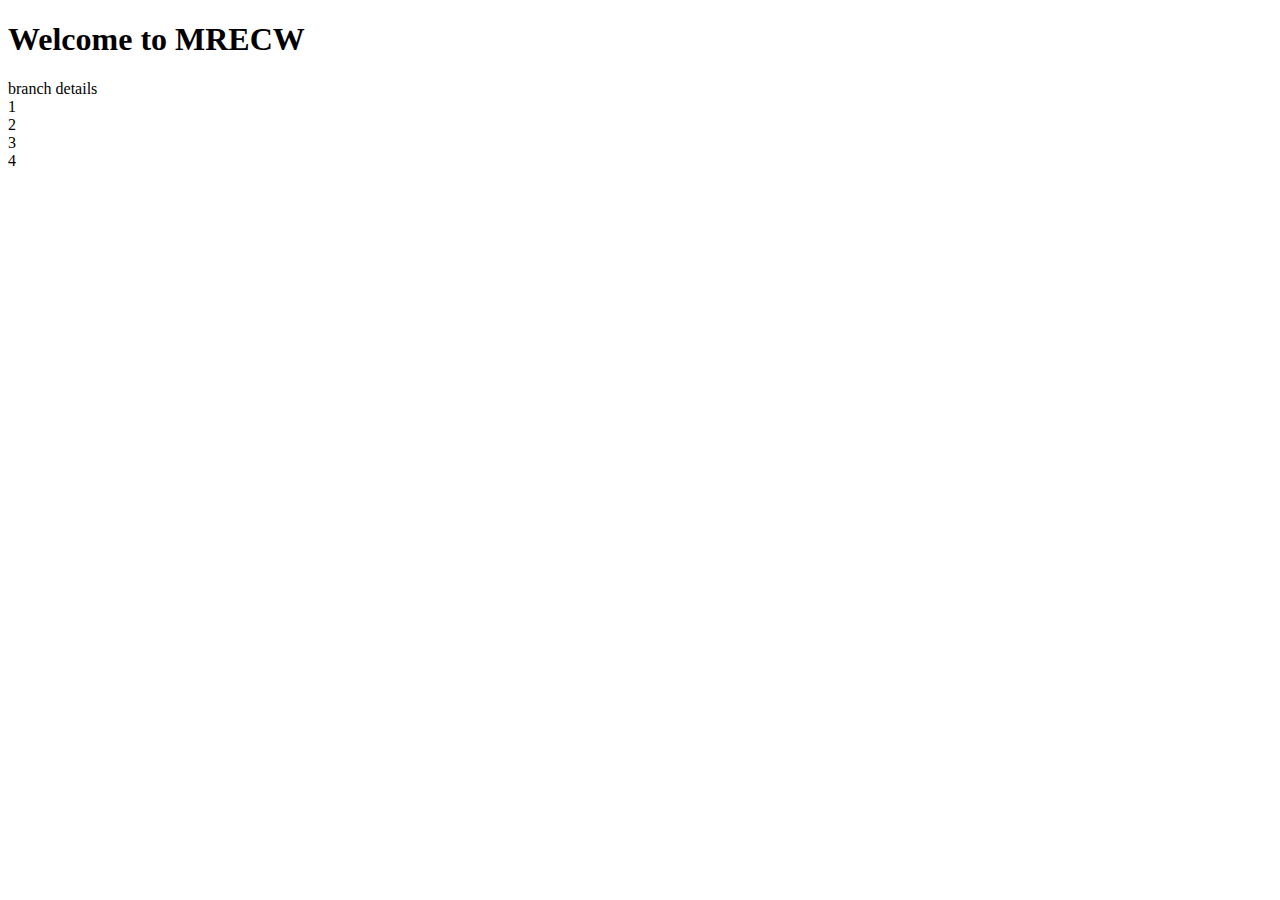
<file: Home.html>
<!DOCTYPE html>
<html lang="en"> 
<head>
    <meta charset="UTF-8">
    <meta name="viewport" content="width=device-width, initial-scale=1.0">
    <title>MRECW CSS</title>
    
</head>
<body>


    <h1> Welcome to MRECW</h1>
    <div id="branch-details">branch details</div>
    <div class="main component"></div>
    <div class="box" id="box1">1</div>
    <div class="box" id="box2">2</div>
     <div class="box" id="box3">3</div>
    <div class="box" id="box4">4</div>

    
</body>
</html>
</file>
